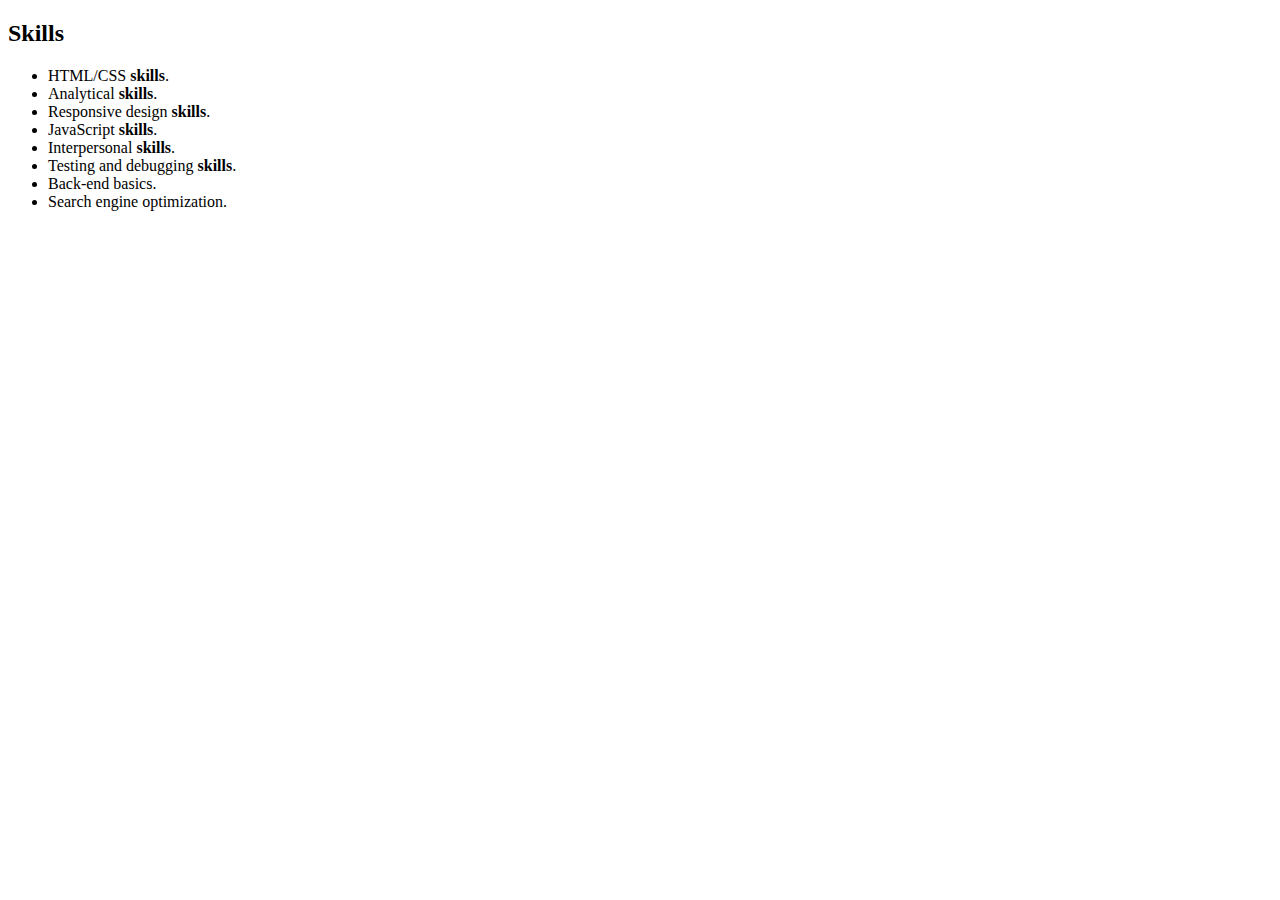
<file: skills.html>
<!DOCTYPE html>
<html lang="en">

<head>
    <meta charset="UTF-8">
    <meta name="viewport" content="width=device-width, initial-scale=1.0">
    <title>Skills</title>
</head>

<body>
    <h2>Skills</h2>
    <ul class="list__skills">
        <li clFass="TrT0Xe">HTML/CSS&nbsp;<strong>skills</strong>.</li>
        <li class="TrT0Xe">Analytical&nbsp;<strong>skills</strong>.</li>
        <li class="TrT0Xe">Responsive design&nbsp;<strong>skills</strong>.</li>
        <li class="TrT0Xe">JavaScript&nbsp;<strong>skills</strong>.</li>
        <li class="TrT0Xe">Interpersonal&nbsp;<strong>skills</strong>.</li>
        <li class="TrT0Xe">Testing and debugging&nbsp;<strong>skills</strong>.</li>
        <li class="TrT0Xe">Back-end basics.</li>
        <li class="TrT0Xe">Search engine optimization.</li>
    </ul>
    <Figure></Figure>
</body>

</html>
</file>
